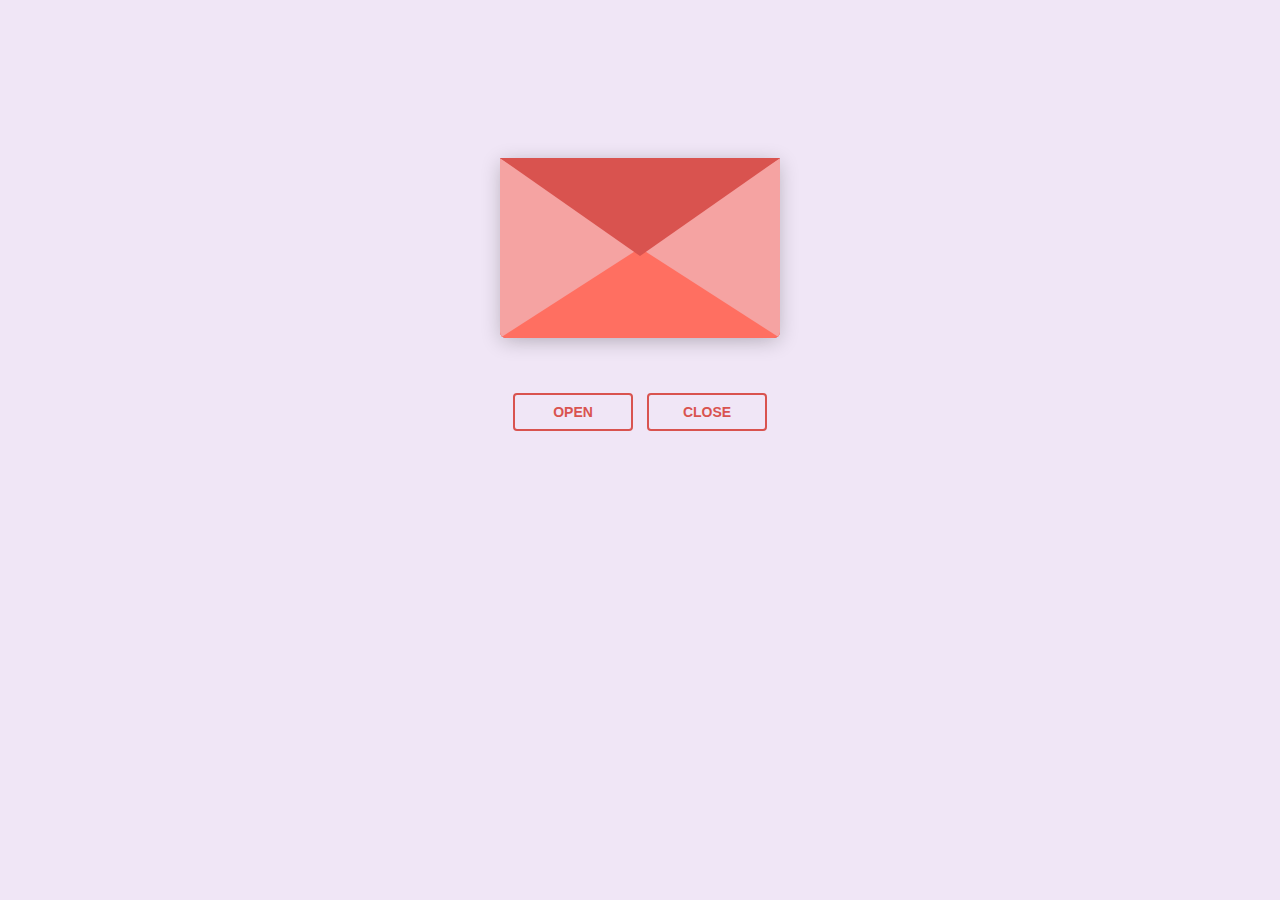
<file: index.html>
<!DOCTYPE html>
<html lang="en">
  <head>
    <meta charset="UTF-8" />
    <title>Love letter for crush</title>
    <link rel="preconnect" href="https://fonts.googleapis.com" />
    <link rel="preconnect" href="https://fonts.gstatic.com" crossorigin />
    <link
      href="https://fonts.googleapis.com/css2?family=Dancing+Script:wght@400..700&display=swap"
      rel="stylesheet" />
    <link rel="stylesheet" href="love letter 2.css" />
  </head>
  <body>
    <div class="leaves" aria-hidden="true">
      <span class="leaf l1"></span>
      <span class="leaf l2"></span>
      <span class="leaf l3"></span>
      <span class="leaf l4"></span>
      <span class="leaf l5"></span>
      <span class="leaf l6"></span>
      <span class="leaf l7"></span>
      <span class="leaf l8"></span>
      <span class="leaf l9"></span>
      <span class="leaf l10"></span>
      <span class="leaf l11"></span>
      <span class="leaf l12"></span>
    </div>
    <div class="envlope-wrapper">
      <div id="envelope" class="close">
        <div class="front flap"></div>
        <div class="front pocket"></div>
        <div class="letter">
          <div class="words line1">To: Crush</div>
          <div class="words line2">I want to tell you something honestly and respectfully.</div>
          <div class="words line3"> I like you, and I’ve been meaning to say it for a while.</div>
          <div class="words line4"> Whatever your response is, I completely understand.</div>
        </div>
        <div class="hearts">
          <div class="heart a1"></div>
          <div class="heart a2"></div>
          <div class="heart a3"></div>
        </div>
      </div>
    </div>
    <div class="reset">
      <button id="open">Open</button>
      <button id="reset">Close</button>
    </div>
    <audio id="bgm" src="pangarap.mp3" preload="auto" loop muted></audio>

    <script src="https://cdnjs.cloudflare.com/ajax/libs/jquery/3.5.1/jquery.min.js"></script>
    <script src="love letter 2.js"></script>
  </body>
</html>
</file>
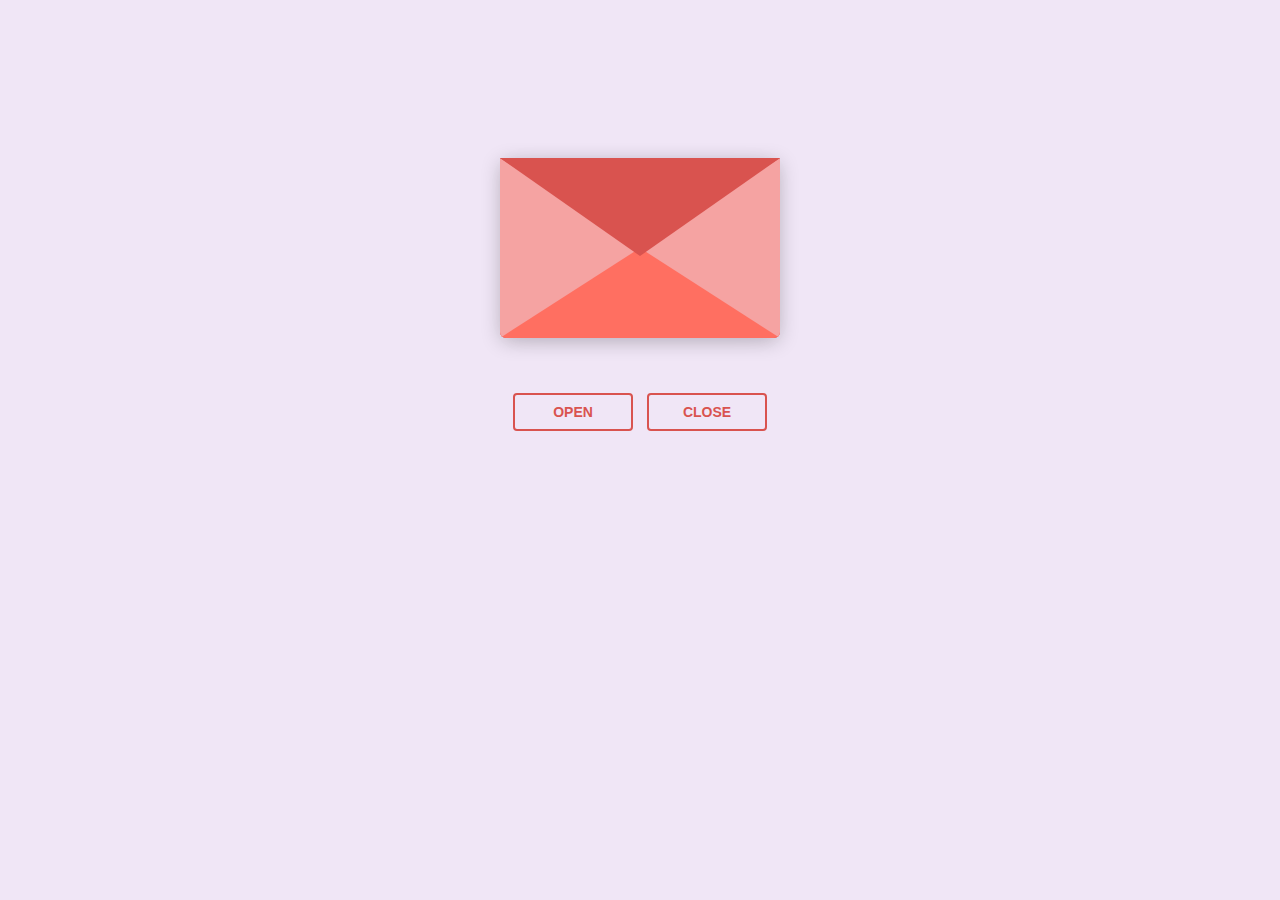
<file: love letter 2.html>
<!DOCTYPE html>
<html lang="en">
  <head>
    <meta charset="UTF-8" />
    <title>Love letter for crush</title>
    <link rel="preconnect" href="https://fonts.googleapis.com" />
    <link rel="preconnect" href="https://fonts.gstatic.com" crossorigin />
    <link
      href="https://fonts.googleapis.com/css2?family=Dancing+Script:wght@400..700&display=swap"
      rel="stylesheet" />
    <link rel="stylesheet" href="love letter 2.css" />
  </head>
  <body>
    <div class="envlope-wrapper">
      <div id="envelope" class="close">
        <div class="front flap"></div>
        <div class="front pocket"></div>
        <div class="letter">
          <div class="words line1">To: Crush</div>
          <div class="words line2">I want to tell you something honestly and respectfully.</div>
          <div class="words line3"> I like you, and I’ve been meaning to say it for a while.</div>
          <div class="words line4"> Whatever your response is, I completely understand.</div>
        </div>
        <div class="hearts">
          <div class="heart a1"></div>
          <div class="heart a2"></div>
          <div class="heart a3"></div>
        </div>
      </div>
    </div>
    <div class="reset">
      <button id="open">Open</button>
      <button id="reset">Close</button>
    </div>

    <script src="https://cdnjs.cloudflare.com/ajax/libs/jquery/3.5.1/jquery.min.js"></script>
    <script src="love letter 2.js"></script>
  </body>
</html>
</file>
<file: love letter 2.css>
#envelope {
  position: relative;
  width: 280px;
  height: 180px;
  border-bottom-left-radius: 6px;
  border-bottom-right-radius: 6px;
  margin-left: auto;
  margin-right: auto;
  top: 150px;
  background-color: #d9534f; /* Warm romantic red */
  box-shadow: 0 4px 20px rgba(0, 0, 0, 0.2);
  transition: background-color 0.3s ease;
}

.front {
  position: absolute;
  width: 0;
  height: 0;
  z-index: 3;
}

.flap {
  border-left: 140px solid transparent;
  border-right: 140px solid transparent;
  border-bottom: 82px solid transparent;
  /* a little smaller */
  border-top: 98px solid #d9534f; /* Same romantic red */
  /* a little larger */
  transform-origin: top;
  pointer-events: none;
}

.pocket {
  border-left: 140px solid #f5a3a2; /* Soft pinkish red for the pocket */
  border-right: 140px solid #f5a3a2;
  border-bottom: 90px solid #ff6f61; /* Lighter romantic red */
  border-top: 90px solid transparent;
  border-bottom-left-radius: 6px;
  border-bottom-right-radius: 6px;
}

.letter {
  position: relative;
  background-color: #fff;
  width: 90%;
  margin-left: auto;
  margin-right: auto;
  height: 90%;
  top: 5%;
  border-radius: 6px;
  box-shadow: 0 2px 26px rgba(0, 0, 0, 0.12);
  font-family: "Dancing Script", cursive;
  box-sizing: border-box;
  padding: 8px 10px;
  display: flex;
  flex-direction: column;
  gap: 6px;
  overflow: hidden;
}

.letter:after {
  content: "";
  position: absolute;
  top: 0;
  bottom: 0;
  left: 0;
  right: 0;
}

.words {
  position: static;
  width: 100%;
  height: auto;
  padding: 4px 6px;
  box-sizing: border-box;
  line-height: 1.15;
  background-color: #ffe6e6; /* Light romantic tone */
}

.words.line1 {
  font-size: 0.65rem;
  width: fit-content;
}

.words.line2 {
  text-align: center;
  font-size: 0.9rem;
}

.words.line3 {
  font-size: 0.9rem;
  text-align: center;
}

.words.line4 {
  font-size: 0.9rem;
  text-align: center;
}

.open .flap {
  transform: rotateX(180deg);
  transition: transform 0.4s ease, z-index 0.6s;
  z-index: 1;
}

.close .flap {
  transform: rotateX(0deg);
  transition: transform 0.4s 0.6s ease, z-index 1s;
  z-index: 5;
}

.close .letter {
  transform: translateY(0px);
  transition: transform 0.4s ease, z-index 1s;
  z-index: 1;
}

.open .letter {
  animation: letterLift 0.6s 0.6s ease forwards,
    letterCenter 0.6s 1.2s ease forwards,
    letterReturn 0.6s 2.2s ease forwards;
  z-index: 2;
}

#envelope.open {
  background-color: transparent;
  transition-delay: 1.8s;
}

.close #envelope,
#envelope.close {
  background-color: #d9534f;
  transition-delay: 0s;
}

.open .pocket,
.open .flap {
  animation: envelopeHide 0.4s 1.8s ease forwards;
}

.close .pocket,
.close .flap {
  animation: envelopeShow 0.4s 0.1s ease forwards;
}

@keyframes letterLift {
  from {
    transform: translateY(0);
  }
  to {
    transform: translateY(-120px);
  }
}

@keyframes letterCenter {
  from {
    transform: translateY(-120px);
  }
  to {
    transform: translateY(-150px);
  }
}

@keyframes letterReturn {
  from {
    transform: translateY(-150px);
  }
  to {
    transform: translateY(0);
  }
}

@keyframes envelopeHide {
  to {
    opacity: 0;
  }
}

@keyframes envelopeShow {
  from {
    opacity: 0;
  }
  to {
    opacity: 1;
  }
}


.hearts {
  position: absolute;
  top: 90px;
  left: 0;
  right: 0;
  z-index: 2;
}

.heart {
  position: absolute;
  bottom: 0;
  right: 10%;
  pointer-events: none;
}

.heart:before,
.heart:after {
  position: absolute;
  content: "";
  left: 50px;
  top: 0;
  width: 50px;
  height: 80px;
  background: #e60073; /* Deep romantic pink */
  border-radius: 50px 50px 0 0;
  transform: rotate(-45deg);
  transform-origin: 0 100%;
  pointer-events: none;
}

.heart:after {
  left: 0;
  transform: rotate(45deg);
  transform-origin: 100% 100%;
}

.close .heart {
  opacity: 0;
  -webkit-animation: none;
  animation: none;
}

.a1 {
  left: 20%;
  transform: scale(0.6);
  opacity: 1;
  -webkit-animation: slideUp 4s linear 1, sideSway 2s ease-in-out 4 alternate;
  -moz-animation: slideUp 4s linear 1, sideSway 2s ease-in-out 4 alternate;
  -webkit-animation-fill-mode: forwards;
  animation-fill-mode: forwards;
  -webkit-animation-delay: 0.7s;
  animation-delay: 0.7s;
}

.a2 {
  left: 55%;
  transform: scale(1);
  opacity: 1;
  -webkit-animation: slideUp 5s linear 1, sideSway 4s ease-in-out 2 alternate;
  -moz-animation: slideUp 5s linear 1, sideSway 4s ease-in-out 2 alternate;
  -webkit-animation-fill-mode: forwards;
  animation-fill-mode: forwards;
  -webkit-animation-delay: 0.7s;
  animation-delay: 0.7s;
}

.a3 {
  left: 10%;
  transform: scale(0.8);
  opacity: 1;
  -webkit-animation: slideUp 7s linear 1, sideSway 2s ease-in-out 6 alternate;
  -moz-animation: slideUp 7s linear 1, sideSway 2s ease-in-out 6 alternate;
  -webkit-animation-fill-mode: forwards;
  animation-fill-mode: forwards;
  -webkit-animation-delay: 0.7s;
  animation-delay: 0.7s;
}

@-webkit-keyframes slideUp {
  0% {
    top: 0;
  }
  100% {
    top: -600px;
  }
}
@keyframes slideUp {
  0% {
    top: 0;
  }
  100% {
    top: -600px;
  }
}
@-webkit-keyframes sideSway {
  0% {
    margin-left: 0px;
  }
  100% {
    margin-left: 50px;
  }
}
@keyframes sideSway {
  0% {
    margin-left: 0px;
  }
  100% {
    margin-left: 50px;
  }
}
body {
  background-color: #f0e6f6; /* Soft lavender for a romantic, dreamy feel */
  overflow: hidden;
}

.envlope-wrapper {
  height: 380px;
}

.leaves {
  position: fixed;
  inset: 0;
  pointer-events: none;
  z-index: 0;
}

.leaf {
  position: absolute;
  top: -10vh;
  width: 14px;
  height: 10px;
  background: #ffb6c1;
  border-radius: 14px 0 14px 0;
  opacity: 0.8;
  filter: blur(0.2px);
  animation: leafFall 10s linear infinite, leafSway 3s ease-in-out infinite;
}

.leaf::after {
  content: "";
  position: absolute;
  inset: 1px;
  background: #ff9fb3;
  border-radius: 12px 0 12px 0;
  opacity: 0.8;
  transform: rotate(10deg);
}

.l1 { left: 5%; animation-delay: 0s; animation-duration: 9s, 2.8s; }
.l2 { left: 15%; animation-delay: 1s; animation-duration: 11s, 3.2s; }
.l3 { left: 25%; animation-delay: 2s; animation-duration: 10s, 2.6s; }
.l4 { left: 35%; animation-delay: 0.5s; animation-duration: 12s, 3.4s; }
.l5 { left: 45%; animation-delay: 1.5s; animation-duration: 9.5s, 2.9s; }
.l6 { left: 55%; animation-delay: 2.5s; animation-duration: 11.5s, 3.1s; }
.l7 { left: 65%; animation-delay: 0.8s; animation-duration: 10.5s, 2.7s; }
.l8 { left: 75%; animation-delay: 1.8s; animation-duration: 12.5s, 3.3s; }
.l9 { left: 85%; animation-delay: 2.8s; animation-duration: 9.8s, 2.5s; }
.l10 { left: 12%; animation-delay: 3.2s; animation-duration: 13s, 3.6s; }
.l11 { left: 52%; animation-delay: 3.6s; animation-duration: 10.8s, 2.4s; }
.l12 { left: 92%; animation-delay: 4s; animation-duration: 12.2s, 3.0s; }

@keyframes leafFall {
  0% { transform: translateY(-10vh) rotate(0deg); opacity: 0; }
  10% { opacity: 0.8; }
  100% { transform: translateY(110vh) rotate(360deg); opacity: 0.9; }
}

@keyframes leafSway {
  0% { margin-left: 0; }
  50% { margin-left: 20px; }
  100% { margin-left: 0; }
}

.reset {
  text-align: center;
}

.reset button {
  font-weight: 800;
  font-style: normal;
  transition: all 0.1s linear;
  -webkit-appearance: none;
  background-color: transparent;
  border: solid 2px #d9534f;
  border-radius: 4px;
  color: #d9534f;
  display: inline-block;
  font-size: 14px;
  text-transform: uppercase;
  margin: 5px;
  padding: 10px;
  line-height: 1em;
  text-decoration: none;
  min-width: 120px;
  cursor: pointer;
}

.reset button:hover {
  background-color: #d9534f;
  color: #fff;
}
</file>
